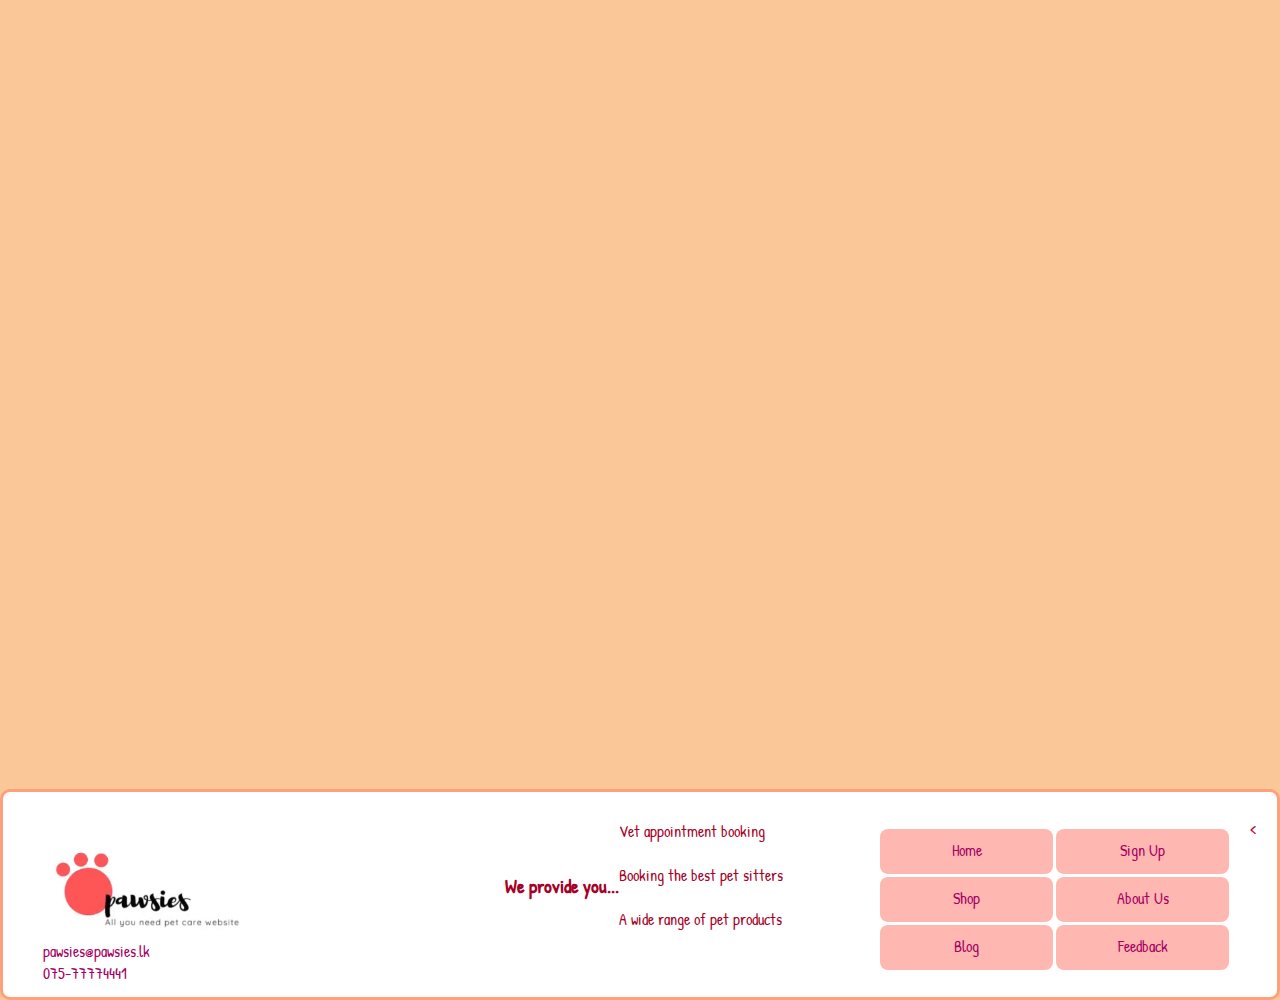
<file: footer.html>
<!DOCTYPE html>
<html>
<head>
	<meta charset="utf-8">
	<meta name="viewport" content="width=device-width, initial-scale=1">
	<link rel="stylesheet" type="text/css" href="styles/footer.css">
	<link rel="stylesheet" href="https://cdnjs.cloudflare.com/ajax/libs/font-awesome/4.7.0/css/font-awesome.min.css">
	<link rel="preconnect" href="https://fonts.googleapis.com">
	<link rel="preconnect" href="https://fonts.gstatic.com" crossorigin>
	<link href="https://fonts.googleapis.com/css2?family=Patrick+Hand&display=swap" rel="stylesheet">
	<title>footer</title>
</head>
<body>
	<div class="wrapper">
		<div class="footerlink" >
			<div class="logo">
				<!-- <video autoplay>
  				<source src="img/pawsies2.mp4" type="video/mp4"> 
				Your browser does not support the video tag.
				</video><br> -->
				<img src="img/pawsies2.gif">
				<a href="mailto:pawsies@pawsies.lk">pawsies@pawsies.lk</a>
				<a href="tel:075-77774441">075-77774441</a>
			</div>

			<div class="service">
				<h3>We provide you...</h3><br>
				<ul>
					<li>Vet appointment booking</li><br>	
					<li>Booking the best pet sitters</li><br>	
					<li>A wide range of pet products</li><br>	
				</ul>
			</div>

			<nav class="quicklink">
				<ul>
					<li id="left"><a href="#">Home</a></li>
					<li id="left"><a href="#">Sign Up</a></li>
					<li id="left"><a href="#">Shop</a></li>
					<li id="right"><a href="#">About Us</a></li>
					<li id="right"><a href="#">Blog</a></li><
					<li id="right"><a href="#">Feedback</a></li>
				</ul>
			</nav>
		</div><!-- footerlink -->
	</div><!-- wrapper -->
</body>
<!-- coded by IT21174230 -->
</html>
</file>
<file: styles/footer.css>
* {
    margin: 0;
    padding: 0;
    box-sizing: border-box;
}



body
{
	background-color: 	 #FAC898 /*#FF998C*/ /*#FFDAC1*/ /*#f7daec*/;
	height: 1000px;
	font-family: 'Patrick Hand', cursive;
}

a:link 
{
	color: #A50062;
	border-radius: 10px;
}

a:visited
{
	color: #D62900;
}

i
{
	color: #A50062;
	/*border-style: none;*/
	height: 5px;
}

div{
	/*border-style: solid;*/
	align-items: center;
	justify-content: center;
	border-radius: 10px;
}


ul li
{
	text-decoration: none;
	list-style: none;
}

ul li a
{
	text-decoration: none;
}


.logo img
{
	width: 90%;
}


.footerlink
{

	height: 211px;
	position: absolute;
  	bottom: 0;
  	left: 0;
  	right: 0;
	width: 100%;
	color: #FFA07A;
	border-style: solid;
	border-width: medium	;
	background-color: 	#FFFFFF;
}

.wrapper
{
	min-height:100%;
  position:relative;
}



.footerlink .logo
{
	height: 80%;
	float: left;
	border: none;
	display: block;
	padding: 20px 20px 20px 20px;
	margin-left: 20px;
	margin-top: 20px;
	margin-right: 	60px;
}

.footerlink .logo img
{
	width: 65%;
	margin-top: 0;
}

.footerlink .logo a 
{
	display: block;
	text-decoration: none;
}

.service
{
	vertical-align: middle;
	width: 25%;
	float: left;
	display: flex;
	align-items: center;
	justify-content: center;
	padding-top: 28px;
}

.service	h3,ul
{
	color: 	#A50026;
}

/*.service	ul*/


.quicklink
{
	float: right;
	text-align: center;
	border-style: none;
	margin-left: 50px;
	margin-bottom: 50px;
	margin-top: 25px;
	vertical-align: middle;
	width: 400px;
}

.quicklink ul
{
	width: 400px;
	/*border-style: solid;*/
	/*transform: translate(-20px, -6px);*/
}

.quicklink ul li 
{
	width: 173px;
	height: 45px;
	text-align: center;
	float: left;
	transform: translate(3px, 12px);
	background-color: #FFB7B2;
	border-radius: 8px;
	padding-top: 10px;
	margin-right: 3px;
	margin-bottom: 3px;
}

.quicklink ul li a 
{
	display: block;
	width: 100%;
  height: 100%;
}

.quicklink ul li:hover
{
	background-color: #ff7561 /*#FF9AA2*/ ;
	transform: scale(1.1);
	transition: all .2s ease-in-out;
}

.quicklink ul li a:link
{
	color: #A50062;
}

/*coded by IT21174230 */
</file>
